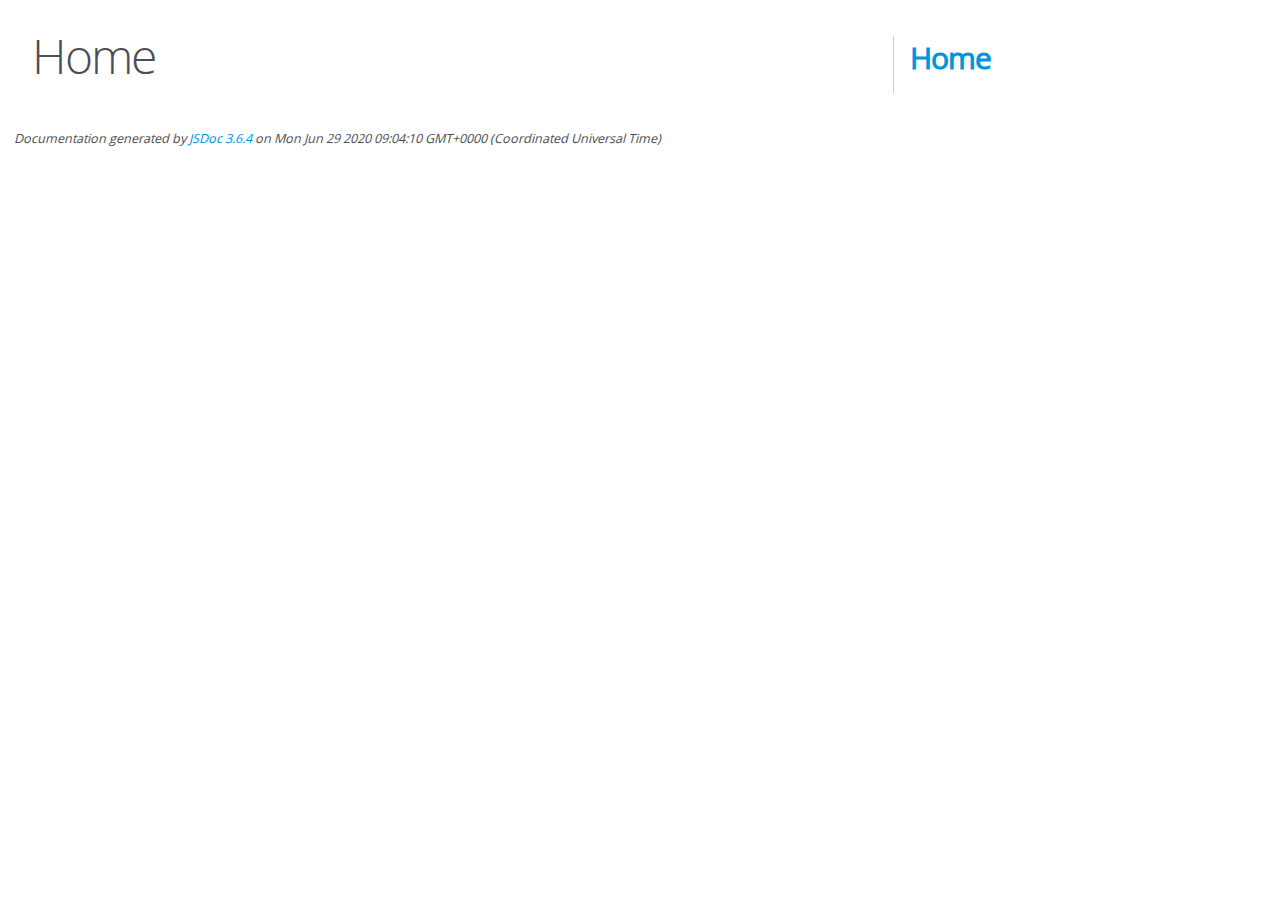
<file: index.html>
<!DOCTYPE html>
<html lang="en">
<head>
    <meta charset="utf-8">
    <title>JSDoc: Home</title>

    <script src="scripts/prettify/prettify.js"> </script>
    <script src="scripts/prettify/lang-css.js"> </script>
    <!--[if lt IE 9]>
      <script src="//html5shiv.googlecode.com/svn/trunk/html5.js"></script>
    <![endif]-->
    <link type="text/css" rel="stylesheet" href="styles/prettify-tomorrow.css">
    <link type="text/css" rel="stylesheet" href="styles/jsdoc-default.css">
</head>

<body>

<div id="main">

    <h1 class="page-title">Home</h1>

    



    


    <h3> </h3>










    









</div>

<nav>
    <h2><a href="index.html">Home</a></h2>
</nav>

<br class="clear">

<footer>
    Documentation generated by <a href="https://github.com/jsdoc/jsdoc">JSDoc 3.6.4</a> on Mon Jun 29 2020 09:04:10 GMT+0000 (Coordinated Universal Time)
</footer>

<script> prettyPrint(); </script>
<script src="scripts/linenumber.js"> </script>
</body>
</html>
</file>
<file: styles/prettify-tomorrow.css>
/* Tomorrow Theme */
/* Original theme - https://github.com/chriskempson/tomorrow-theme */
/* Pretty printing styles. Used with prettify.js. */
/* SPAN elements with the classes below are added by prettyprint. */
/* plain text */
.pln {
  color: #4d4d4c; }

@media screen {
  /* string content */
  .str {
    color: #718c00; }

  /* a keyword */
  .kwd {
    color: #8959a8; }

  /* a comment */
  .com {
    color: #8e908c; }

  /* a type name */
  .typ {
    color: #4271ae; }

  /* a literal value */
  .lit {
    color: #f5871f; }

  /* punctuation */
  .pun {
    color: #4d4d4c; }

  /* lisp open bracket */
  .opn {
    color: #4d4d4c; }

  /* lisp close bracket */
  .clo {
    color: #4d4d4c; }

  /* a markup tag name */
  .tag {
    color: #c82829; }

  /* a markup attribute name */
  .atn {
    color: #f5871f; }

  /* a markup attribute value */
  .atv {
    color: #3e999f; }

  /* a declaration */
  .dec {
    color: #f5871f; }

  /* a variable name */
  .var {
    color: #c82829; }

  /* a function name */
  .fun {
    color: #4271ae; } }
/* Use higher contrast and text-weight for printable form. */
@media print, projection {
  .str {
    color: #060; }

  .kwd {
    color: #006;
    font-weight: bold; }

  .com {
    color: #600;
    font-style: italic; }

  .typ {
    color: #404;
    font-weight: bold; }

  .lit {
    color: #044; }

  .pun, .opn, .clo {
    color: #440; }

  .tag {
    color: #006;
    font-weight: bold; }

  .atn {
    color: #404; }

  .atv {
    color: #060; } }
/* Style */
/*
pre.prettyprint {
  background: white;
  font-family: Consolas, Monaco, 'Andale Mono', monospace;
  font-size: 12px;
  line-height: 1.5;
  border: 1px solid #ccc;
  padding: 10px; }
*/

/* Specify class=linenums on a pre to get line numbering */
ol.linenums {
  margin-top: 0;
  margin-bottom: 0; }

/* IE indents via margin-left */
li.L0,
li.L1,
li.L2,
li.L3,
li.L4,
li.L5,
li.L6,
li.L7,
li.L8,
li.L9 {
  /* */ }

/* Alternate shading for lines */
li.L1,
li.L3,
li.L5,
li.L7,
li.L9 {
  /* */ }
</file>
<file: styles/jsdoc-default.css>
@font-face {
    font-family: 'Open Sans';
    font-weight: normal;
    font-style: normal;
    src: url('../fonts/OpenSans-Regular-webfont.eot');
    src:
        local('Open Sans'),
        local('OpenSans'),
        url('../fonts/OpenSans-Regular-webfont.eot?#iefix') format('embedded-opentype'),
        url('../fonts/OpenSans-Regular-webfont.woff') format('woff'),
        url('../fonts/OpenSans-Regular-webfont.svg#open_sansregular') format('svg');
}

@font-face {
    font-family: 'Open Sans Light';
    font-weight: normal;
    font-style: normal;
    src: url('../fonts/OpenSans-Light-webfont.eot');
    src:
        local('Open Sans Light'),
        local('OpenSans Light'),
        url('../fonts/OpenSans-Light-webfont.eot?#iefix') format('embedded-opentype'),
        url('../fonts/OpenSans-Light-webfont.woff') format('woff'),
        url('../fonts/OpenSans-Light-webfont.svg#open_sanslight') format('svg');
}

html
{
    overflow: auto;
    background-color: #fff;
    font-size: 14px;
}

body
{
    font-family: 'Open Sans', sans-serif;
    line-height: 1.5;
    color: #4d4e53;
    background-color: white;
}

a, a:visited, a:active {
    color: #0095dd;
    text-decoration: none;
}

a:hover {
    text-decoration: underline;
}

header
{
    display: block;
    padding: 0px 4px;
}

tt, code, kbd, samp {
    font-family: Consolas, Monaco, 'Andale Mono', monospace;
}

.class-description {
    font-size: 130%;
    line-height: 140%;
    margin-bottom: 1em;
    margin-top: 1em;
}

.class-description:empty {
    margin: 0;
}

#main {
    float: left;
    width: 70%;
}

article dl {
    margin-bottom: 40px;
}

article img {
  max-width: 100%;
}

section
{
    display: block;
    background-color: #fff;
    padding: 12px 24px;
    border-bottom: 1px solid #ccc;
    margin-right: 30px;
}

.variation {
    display: none;
}

.signature-attributes {
    font-size: 60%;
    color: #aaa;
    font-style: italic;
    font-weight: lighter;
}

nav
{
    display: block;
    float: right;
    margin-top: 28px;
    width: 30%;
    box-sizing: border-box;
    border-left: 1px solid #ccc;
    padding-left: 16px;
}

nav ul {
    font-family: 'Lucida Grande', 'Lucida Sans Unicode', arial, sans-serif;
    font-size: 100%;
    line-height: 17px;
    padding: 0;
    margin: 0;
    list-style-type: none;
}

nav ul a, nav ul a:visited, nav ul a:active {
    font-family: Consolas, Monaco, 'Andale Mono', monospace;
    line-height: 18px;
    color: #4D4E53;
}

nav h3 {
    margin-top: 12px;
}

nav li {
    margin-top: 6px;
}

footer {
    display: block;
    padding: 6px;
    margin-top: 12px;
    font-style: italic;
    font-size: 90%;
}

h1, h2, h3, h4 {
    font-weight: 200;
    margin: 0;
}

h1
{
    font-family: 'Open Sans Light', sans-serif;
    font-size: 48px;
    letter-spacing: -2px;
    margin: 12px 24px 20px;
}

h2, h3.subsection-title
{
    font-size: 30px;
    font-weight: 700;
    letter-spacing: -1px;
    margin-bottom: 12px;
}

h3
{
    font-size: 24px;
    letter-spacing: -0.5px;
    margin-bottom: 12px;
}

h4
{
    font-size: 18px;
    letter-spacing: -0.33px;
    margin-bottom: 12px;
    color: #4d4e53;
}

h5, .container-overview .subsection-title
{
    font-size: 120%;
    font-weight: bold;
    letter-spacing: -0.01em;
    margin: 8px 0 3px 0;
}

h6
{
    font-size: 100%;
    letter-spacing: -0.01em;
    margin: 6px 0 3px 0;
    font-style: italic;
}

table
{
    border-spacing: 0;
    border: 0;
    border-collapse: collapse;
}

td, th
{
    border: 1px solid #ddd;
    margin: 0px;
    text-align: left;
    vertical-align: top;
    padding: 4px 6px;
    display: table-cell;
}

thead tr
{
    background-color: #ddd;
    font-weight: bold;
}

th { border-right: 1px solid #aaa; }
tr > th:last-child { border-right: 1px solid #ddd; }

.ancestors, .attribs { color: #999; }
.ancestors a, .attribs a
{
    color: #999 !important;
    text-decoration: none;
}

.clear
{
    clear: both;
}

.important
{
    font-weight: bold;
    color: #950B02;
}

.yes-def {
    text-indent: -1000px;
}

.type-signature {
    color: #aaa;
}

.name, .signature {
    font-family: Consolas, Monaco, 'Andale Mono', monospace;
}

.details { margin-top: 14px; border-left: 2px solid #DDD; }
.details dt { width: 120px; float: left; padding-left: 10px;  padding-top: 6px; }
.details dd { margin-left: 70px; }
.details ul { margin: 0; }
.details ul { list-style-type: none; }
.details li { margin-left: 30px; padding-top: 6px; }
.details pre.prettyprint { margin: 0 }
.details .object-value { padding-top: 0; }

.description {
    margin-bottom: 1em;
    margin-top: 1em;
}

.code-caption
{
    font-style: italic;
    font-size: 107%;
    margin: 0;
}

.source
{
    border: 1px solid #ddd;
    width: 80%;
    overflow: auto;
}

.prettyprint.source {
    width: inherit;
}

.source code
{
    font-size: 100%;
    line-height: 18px;
    display: block;
    padding: 4px 12px;
    margin: 0;
    background-color: #fff;
    color: #4D4E53;
}

.prettyprint code span.line
{
  display: inline-block;
}

.prettyprint.linenums
{
  padding-left: 70px;
  -webkit-user-select: none;
  -moz-user-select: none;
  -ms-user-select: none;
  user-select: none;
}

.prettyprint.linenums ol
{
  padding-left: 0;
}

.prettyprint.linenums li
{
  border-left: 3px #ddd solid;
}

.prettyprint.linenums li.selected,
.prettyprint.linenums li.selected *
{
  background-color: lightyellow;
}

.prettyprint.linenums li *
{
  -webkit-user-select: text;
  -moz-user-select: text;
  -ms-user-select: text;
  user-select: text;
}

.params .name, .props .name, .name code {
    color: #4D4E53;
    font-family: Consolas, Monaco, 'Andale Mono', monospace;
    font-size: 100%;
}

.params td.description > p:first-child,
.props td.description > p:first-child
{
    margin-top: 0;
    padding-top: 0;
}

.params td.description > p:last-child,
.props td.description > p:last-child
{
    margin-bottom: 0;
    padding-bottom: 0;
}

.disabled {
    color: #454545;
}
</file>
